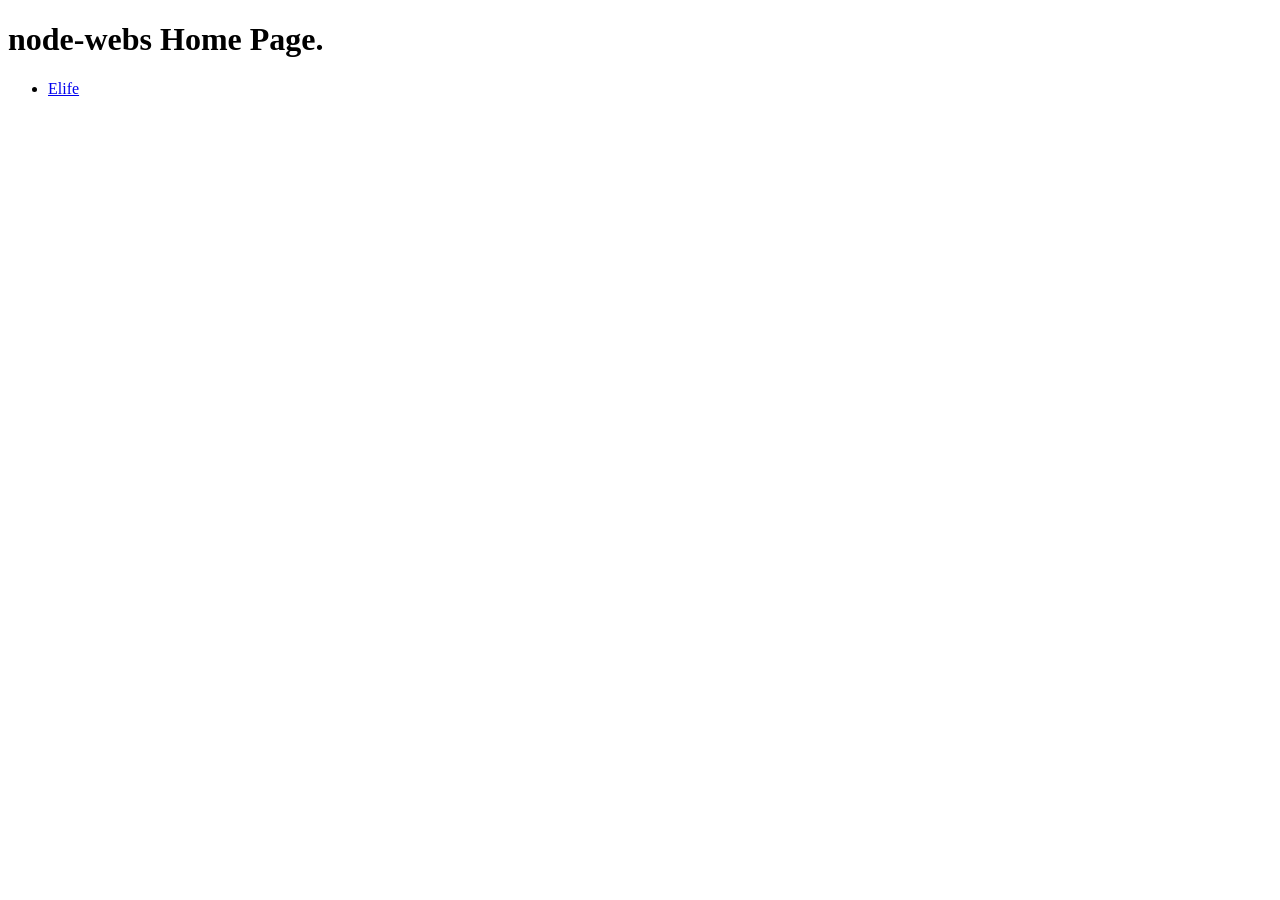
<file: index.html>
<!DOCTYPE html>
<html lang="ko">
<head>
    <meta charset="UTF-8">
    <meta name="viewport" content="width=device-width, initial-scale=1.0">
    <title>node-webs</title>
</head>
<body>
    <h1>node-webs Home Page.</h1>
    <!-- node-webs.github.io -->
    <!-- git push -u origin main -->
    <!-- https://hosting.cafe24.com/?controller=new_product_page&page=language -->
    <!-- node v14, mysql 5.x -->

    <ul>
        <li><a href="/elife">Elife</a></li>
        <!-- <li><a href="/node-webs/board">Board</a></li>
        <li><a href="/node-webs/board/write">Write</a></li>
        <li><a href="/node-webs/board/view">View</a></li> -->
        <!-- // git worktree add -b petcom ../petcom
        // git worktree add -b analyze ../analyze -->
    </ul>
</body>
</html>
</file>
